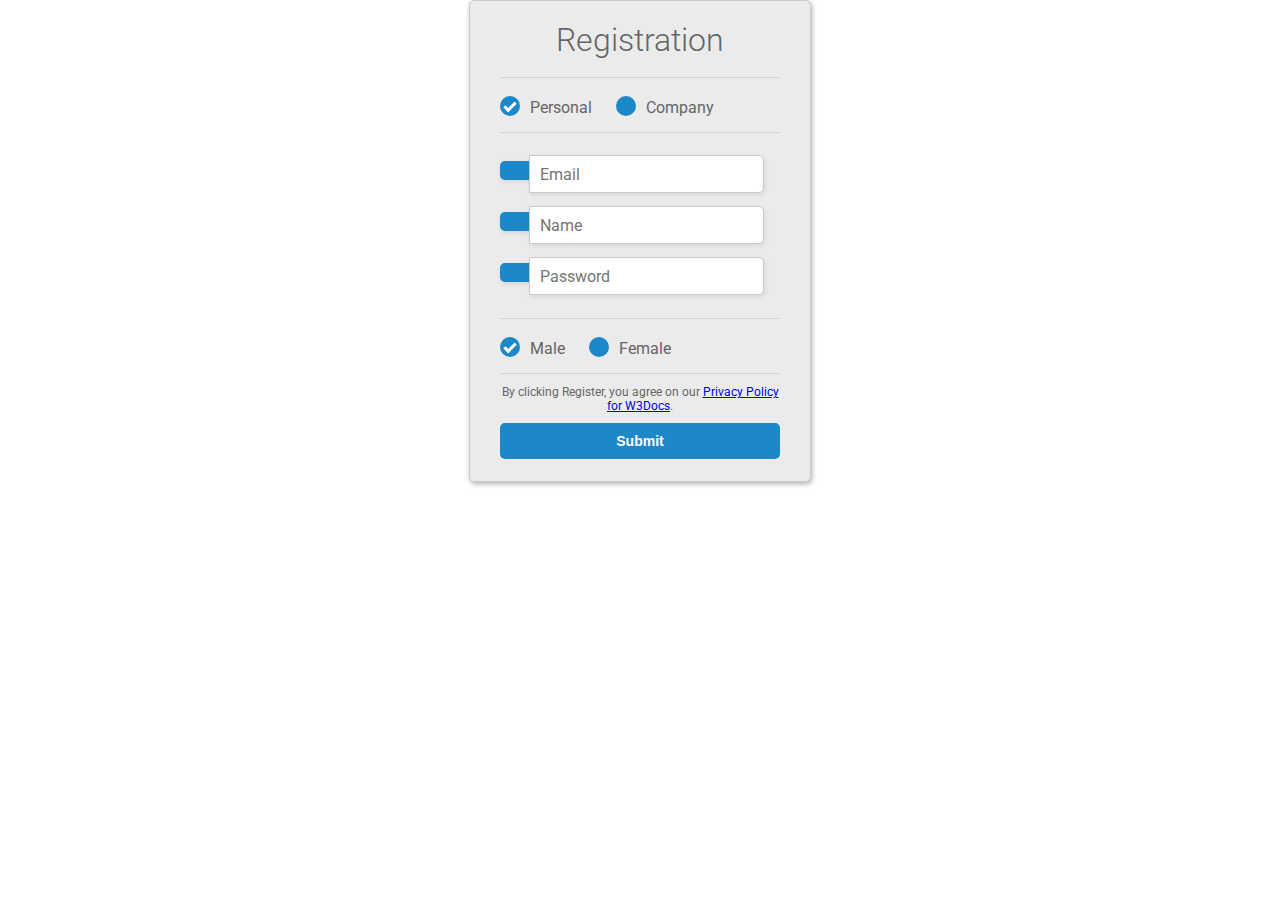
<file: index.html>
<!DOCTYPE html>
<html>
  <head>
    <title>Simple registration form</title>
    <link href="https://fonts.googleapis.com/css?family=Roboto:300,400,500,700" rel="stylesheet">
    <link rel="stylesheet" href="https://use.fontawesome.com/releases/v5.4.1/css/all.css" integrity="sha384-5sAR7xN1Nv6T6+dT2mhtzEpVJvfS3NScPQTrOxhwjIuvcA67KV2R5Jz6kr4abQsz" crossorigin="anonymous">
<link rel="stylesheet" href="style.css">
  </head>
  <body>
    <div class="main-block">
      <h1>Registration</h1>
      <form action="/">
        <hr>
        <div class="account-type">
          <input type="radio" value="none" id="radioOne" name="account" checked/>
          <label for="radioOne" class="radio">Personal</label>
          <input type="radio" value="none" id="radioTwo" name="account" />
          <label for="radioTwo" class="radio">Company</label>
        </div>
        <hr>
        <label id="icon" for="name"><i class="fas fa-envelope"></i></label>
        <input type="text" name="name" id="name" placeholder="Email" required/>
        <label id="icon" for="name"><i class="fas fa-user"></i></label>
        <input type="text" name="name" id="name" placeholder="Name" required/>
        <label id="icon" for="name"><i class="fas fa-unlock-alt"></i></label>
        <input type="password" name="name" id="name" placeholder="Password" required/>
        <hr>
        <div class="gender">
          <input type="radio" value="none" id="male" name="gender" checked/>
          <label for="male" class="radio">Male</label>
          <input type="radio" value="none" id="female" name="gender" />
          <label for="female" class="radio">Female</label>
        </div>
        <hr>
        <div class="btn-block">
          <p>By clicking Register, you agree on our <a href="https://www.w3docs.com/privacy-policy">Privacy Policy for W3Docs</a>.</p>
          <button type="submit" href="/">Submit</button>
        </div>
      </form>
    </div>
    <script src="/main.js"></script>
  </body>
</html>
</file>
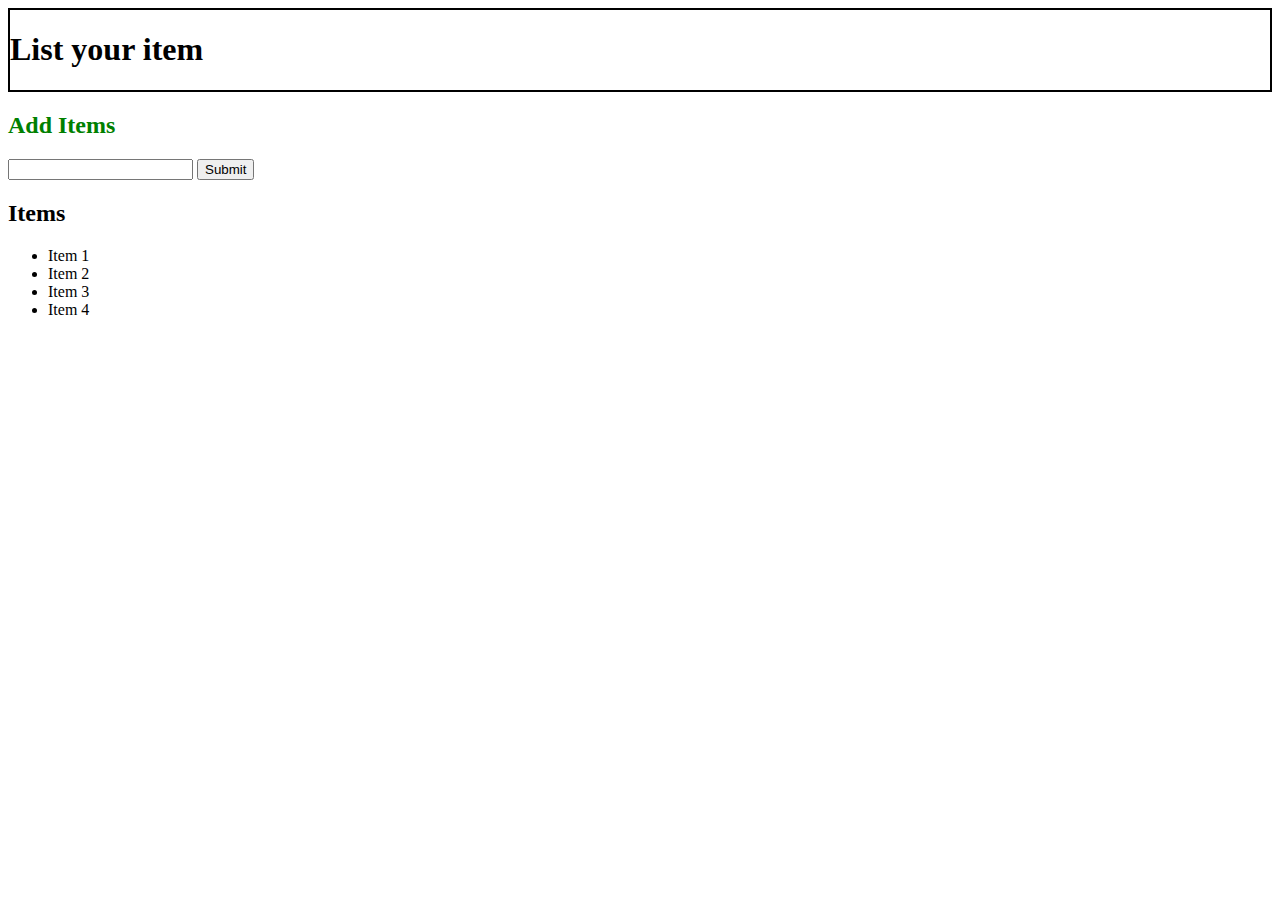
<file: dom2/index.html>
<!DOCTYPE html>
<html lang="en">
<head>
  <meta charset="UTF-8">
  <meta name="viewport" content="width=device-width, initial-scale=1.0">
  <meta http-equiv="X-UA-Compatible" content="ie=edge">
  <link rel="stylesheet" href="https://maxcdn.bootstrapcdn.com/bootstrap/4.0.0-beta/css/bootstrap.min.css" integrity="sha384-/Y6pD6FV/Vv2HJnA6t+vslU6fwYXjCFtcEpHbNJ0lyAFsXTsjBbfaDjzALeQsN6M" crossorigin="anonymous">
  <title>Item Lister</title>
</head>
<body>
  <header id="main-header" class="bg-success text-white p-4 mb-3">
    <div class="container">
      <h1 id="header-title">Item Lister <span style="display:none">123</span></h1>
    </div>
  </header>
  <div class="container">
   <div id="main" class="card card-body">
    <h2 class="title">Add Items</h2>
    <form class="form-inline mb-3">
      <input type="text" class="form-control mr-2">
      <input type="submit" class="btn btn-dark" value="Submit">
    </form>
    <h2 class="title">Items</h2>
    <ul id="items" class="list-group">
      <li class="list-group-item">Item 1</li>
      <li class="list-group-item">Item 2</li>
      <li class="list-group-item">Item 3</li>
      <li class="list-group-item">Item 4</li>
    </ul>
   </div>
  </div>
<script src="script.js"></script>
</body>
</html>
</file>
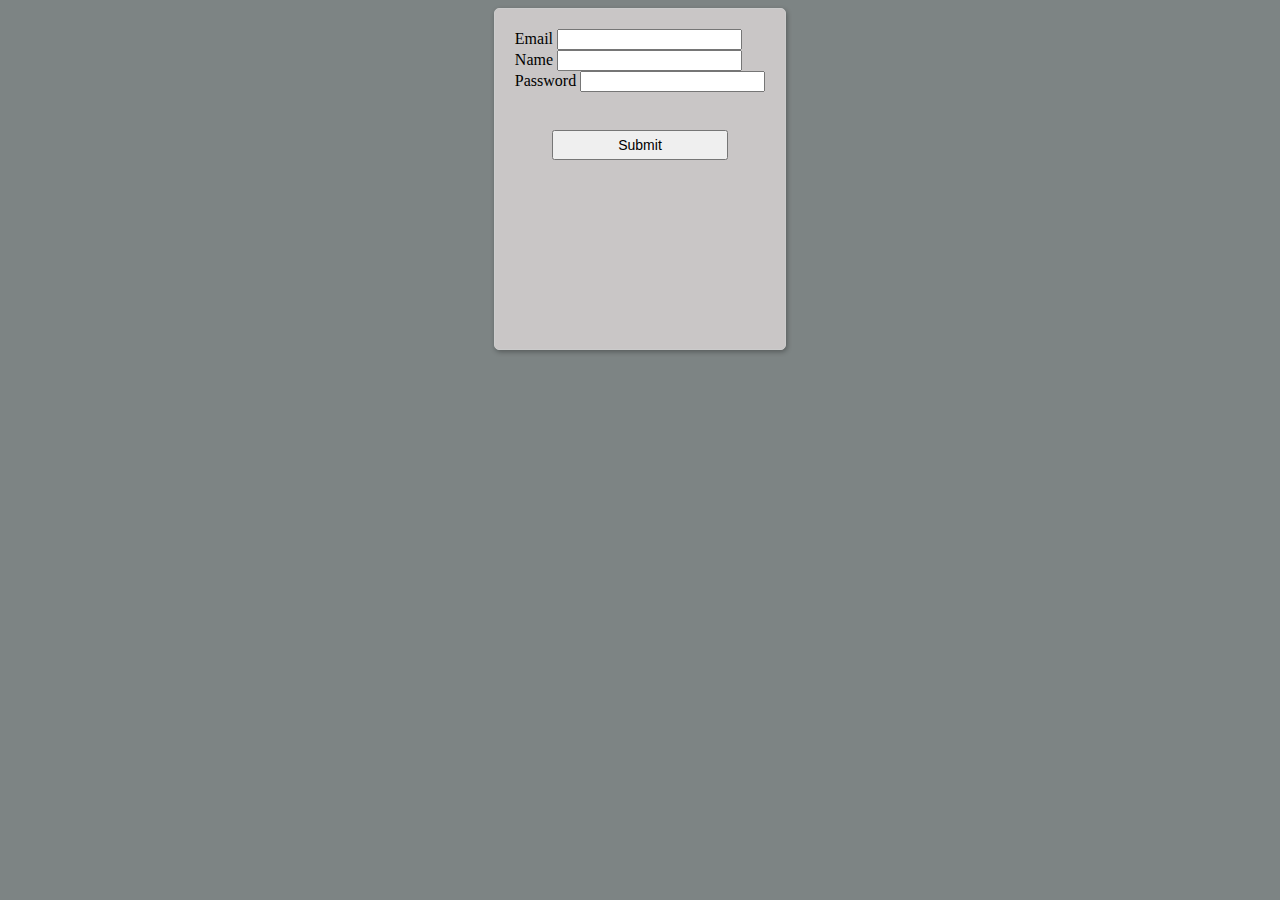
<file: project1/index.html>
<!DOCTYPE html>
<html lang="en">

<head>
    <meta charset="UTF-8">
    <meta http-equiv="X-UA-Compatible" content="IE=edge">
    <meta name="viewport" content="width=device-width, initial-scale=1.0">
    <title>registration form></form>
    </title>
    <link rel="stylesheet" href="style.css">
</head>

<body>
<div class="main-block">

    <form action="/">
        <label for="email">Email</label>
        <input type="text" name="email" id="email"><br>
        <label for="name">Name</label>
        <input type="text" name="name" id="name"><br>
        <label for="pass">Password</label>
        <input type="password"><br>
        <button>Submit</button>
    </form>
</div>
</div>
</body>

</html>
</file>
<file: style.css>
<style>
html, body {
display: flex;
justify-content: center;
height: 100%;
}
body, div, h1, form, input, p { 
padding: 0;
margin: 0;
outline: none;
font-family: Roboto, Arial, sans-serif;
font-size: 16px;
color: #666;
}
h1 {
padding: 10px 0;
font-size: 32px;
font-weight: 300;
text-align: center;
}
p {
font-size: 12px;
}
hr {
color: #a9a9a9;
opacity: 0.3;
}
.main-block {
max-width: 340px; 
min-height: 460px; 
padding: 10px 0;
margin: auto;
border-radius: 5px; 
border: solid 1px #ccc;
box-shadow: 1px 2px 5px rgba(0,0,0,.31); 
background: #ebebeb; 
}
form {
margin: 0 30px;
}
.account-type, .gender {
margin: 15px 0;
}
input[type=radio] {
display: none;
}
label#icon {
margin: 0;
border-radius: 5px 0 0 5px;
}
label.radio {
position: relative;
display: inline-block;
padding-top: 4px;
margin-right: 20px;
text-indent: 30px;
overflow: visible;
cursor: pointer;
}
label.radio:before {
content: "";
position: absolute;
top: 2px;
left: 0;
width: 20px;
height: 20px;
border-radius: 50%;
background: #1c87c9;
}
label.radio:after {
content: "";
position: absolute;
width: 9px;
height: 4px;
top: 8px;
left: 4px;
border: 3px solid #fff;
border-top: none;
border-right: none;
transform: rotate(-45deg);
opacity: 0;
}
input[type=radio]:checked + label:after {
opacity: 1;
}
input[type=text], input[type=password] {
width: calc(100% - 57px);
height: 36px;
margin: 13px 0 0 -5px;
padding-left: 10px; 
border-radius: 0 5px 5px 0;
border: solid 1px #cbc9c9; 
box-shadow: 1px 2px 5px rgba(0,0,0,.09); 
background: #fff; 
}
input[type=password] {
margin-bottom: 15px;
}
#icon {
display: inline-block;
padding: 9.3px 15px;
box-shadow: 1px 2px 5px rgba(0,0,0,.09); 
background: #1c87c9;
color: #fff;
text-align: center;
}
.btn-block {
margin-top: 10px;
text-align: center;
}
button {
width: 100%;
padding: 10px 0;
margin: 10px auto;
border-radius: 5px; 
border: none;
background: #1c87c9; 
font-size: 14px;
font-weight: 600;
color: #fff;
}
button:hover {
background: #26a9e0;
}
</style>
</file>
<file: project1/style.css>
html, body{
    background-color: rgb(125, 132, 132);
    display: flex;
    justify-content: center;
    height: 100px;
}
.main-block{
    max-width: 340px; 
min-height: 300px; 
padding: 20px ;
margin: auto;
border-radius: 5px; 
border: solid 1px #ccc;
box-shadow: 1px 2px 5px rgba(0,0,0,.31); 
background: rgb(201, 198, 198)
}
button{
   
    width: 70%;
    padding: 5px;
    margin: 15%;
    font-size: 14px;
    font-family:;
}
button:hover{
    background: rgb(152, 194, 215);
}
</file>
